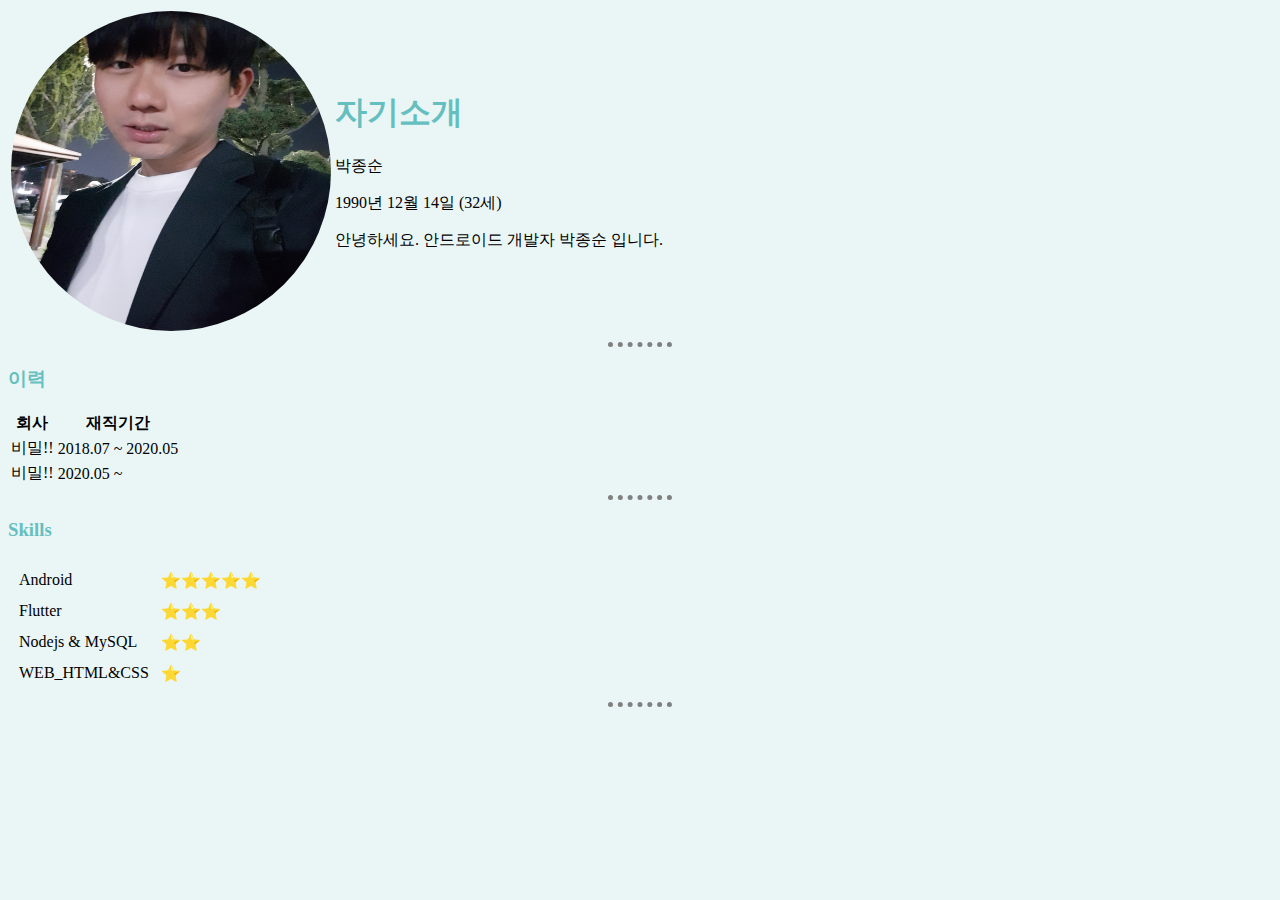
<file: index.html>
<html>
    <head>
        <meta charset="utf-8"> 
        <title>DEV_JS HOME</title>
        <link rel="stylesheet" href="css/styles.css">
    </head>
    <body>
        <table>
            <tr>
                <td>
                    <img src="images/profile.jpg" alt="Avatar">                
                </td>
                <td>
                    <h1>자기소개</h1>
                    <p>박종순</p>
                    <p>1990년 12월 14일 (32세)</p>                
                    <p>안녕하세요. 안드로이드 개발자 박종순 입니다.</p>
                </td>
            </tr>
        </table>

        <hr>
        
        <h3>이력</h3>
        <table>
            <thead>
                <tr>
                    <th>
                        회사
                    </th>
                    <th>
                        재직기간
                    </th>
                
                </tr>
            </thead>
            <tbody>
                <tr>                
                    <td>비밀!!</td>
                    <td>2018.07 ~ 2020.05</td>
                </tr>
                <tr>
                    <td>비밀!!</td>
                    <td>2020.05 ~ </td>
                </tr>
            </tbody>
            <tfoot>
                
            </tfoot>            
        </table>

        <hr>

        <h3>Skills</h3>
        <table cellspacing = "10">
            <tr>
                <td>
                Android
                </td>
                <td>
                    ⭐⭐⭐⭐⭐
                </td>
            </tr>

            <tr>
                <td>
                    Flutter
                </td>
                <td>
                    ⭐⭐⭐
                </td>
            </tr>
            <tr>
                <td>
                    Nodejs & MySQL
                </td>
                <td>
                    ⭐⭐
                </td>
            </tr>
            <tr>
                <td>
                    WEB_HTML&CSS
                </td>
                <td>
                    ⭐
                </td>
            </tr>
        </table>

        <hr>
    </body>
</html>
</file>
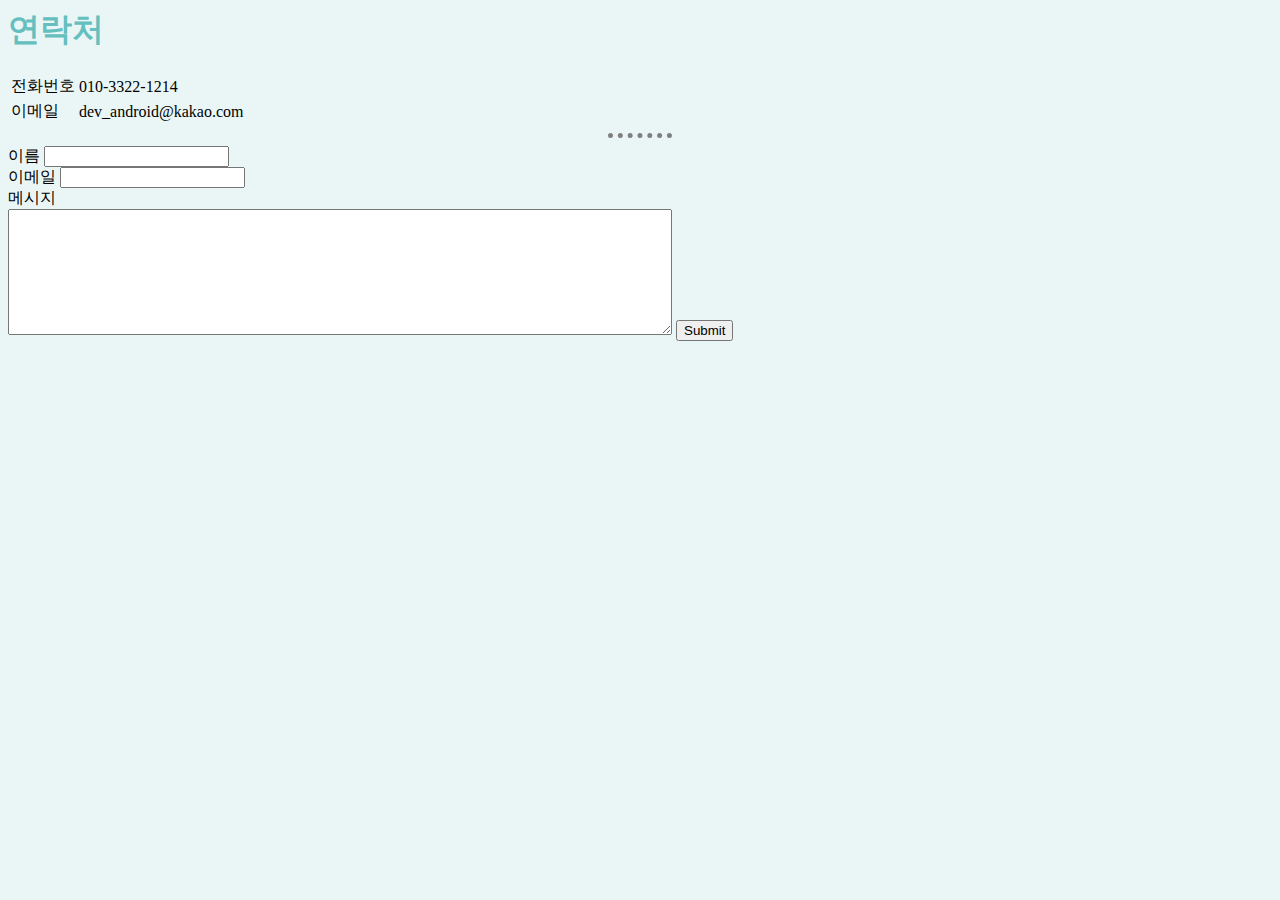
<file: contact_me.html>
<html>
    <head>
        <meta charset="utf-8"> 
        <title>Contact Me</title>
        <link rel="stylesheet" href="css/styles.css">
    </head>
    <body>
        <h1>연락처</h1>
        <table>
            <tr>
                <td>
                    전화번호        
                </td>
                <td>
                    010-3322-1214
                </td>
            </tr>
            <tr>
                <td>
                    이메일
                </td>
                <td>
                    dev_android@kakao.com
                </td>
            </tr>
        </table>
        
        <hr>

        <form 
            action="mailto:a1a1a1214@gmail.com"
            method="POST"
            enctype="text/plain"
            >
            <!-- 태그가 감싸져 있으면 텍스트를 노출할 수 있음 -->
            <label">이름</label>
            <!-- 아래와 같은 경우는 타입을 설정하여 인풋 타입을 지정해줄수 있음 -->
            <input type="text" name="name" ><br>
        
            <label>이메일</label>
            <input type="email" name="email"><br>

            <label>메시지</label><br>
            <textarea name="msg" rows="8" cols="80"></textarea>                
            <input type="submit"><br>
        </form>

    </body>
</html>
</file>
<file: css/styles.css>
body {
    background-color: #EAF6F6;
}

hr {            
    border-style: none;             
    border-top-style: dotted;
    border-color: grey;
    border-width: 5px;
    width: 5%;                
}

img {
    width: 320px;
    height: 320px;
    border-radius: 50%;
}

h1, h3 {
    color: #66BFBF;
}
</file>
